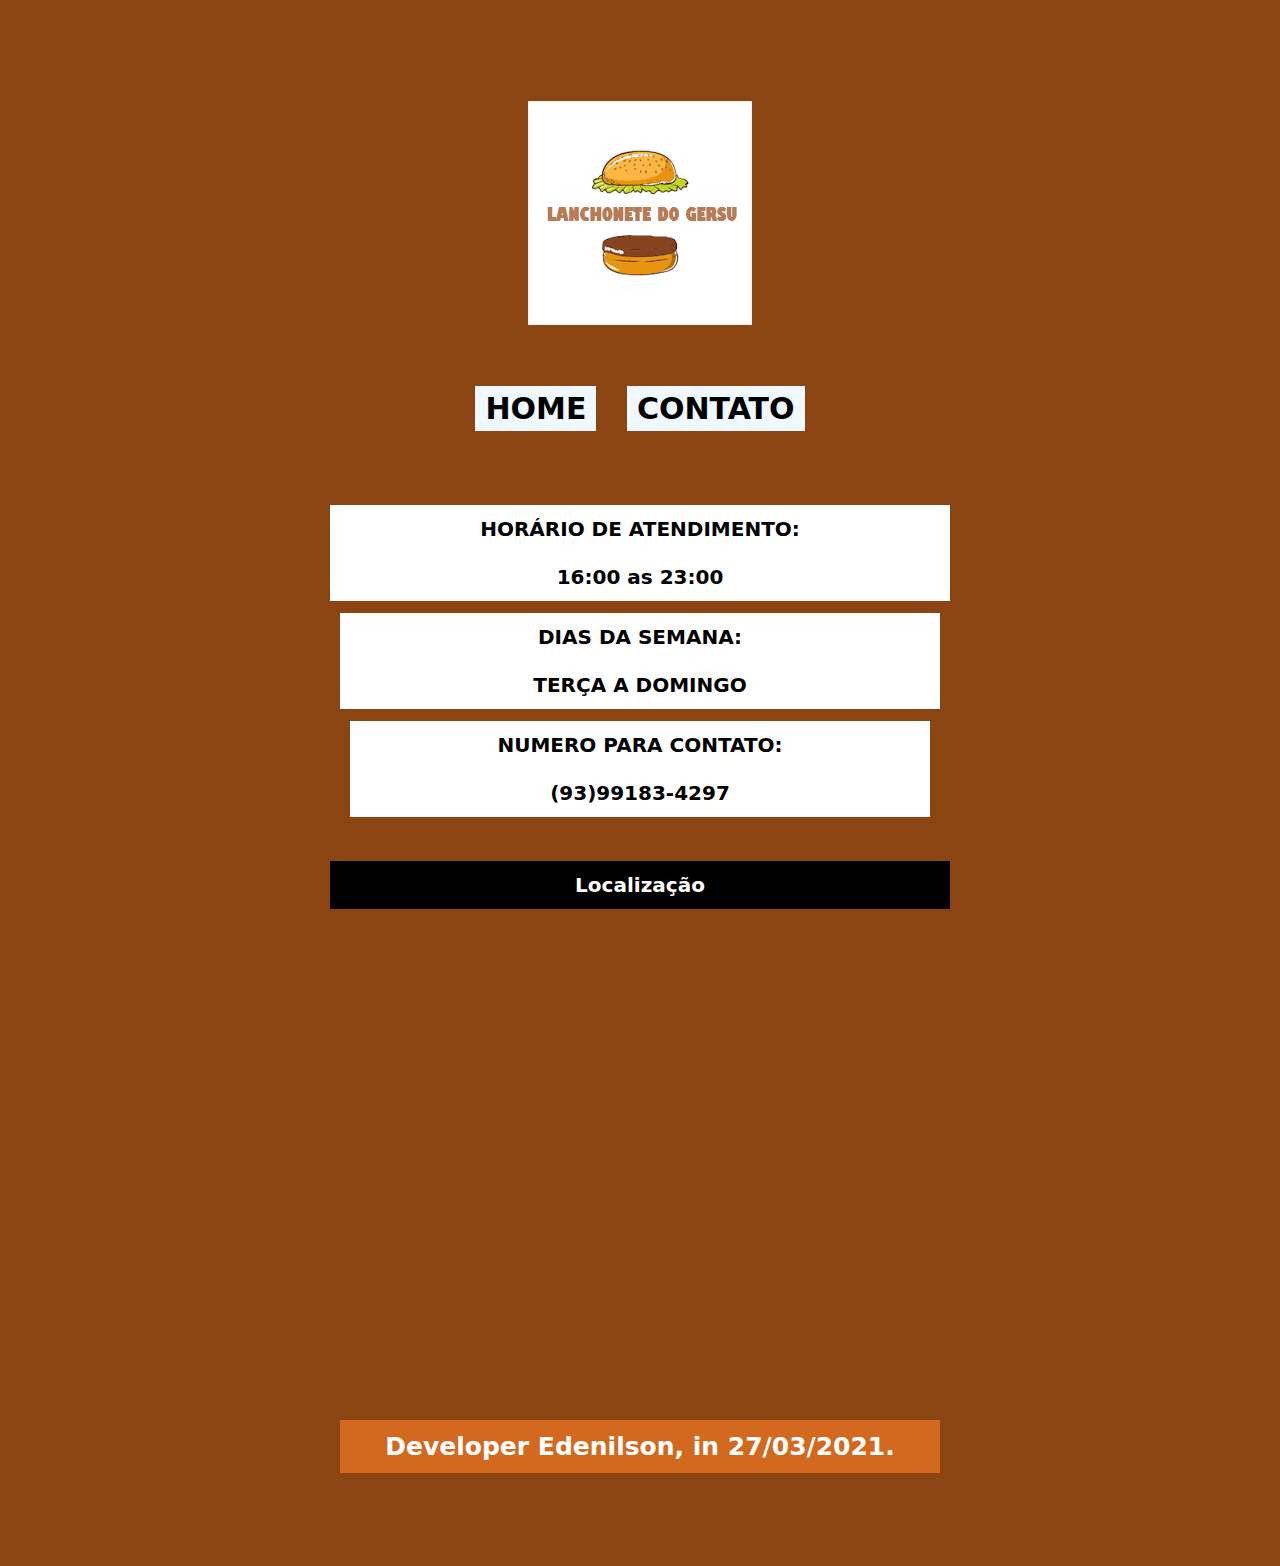
<file: call.html>
<!doctype html>
<html>
<head>
<meta charset="utf-8">
<meta name="viewport" content="width=device-width, initial-scale=1.0">
<title>Contato</title>
		<link rel="stylesheet" type="text/css" href="css/style.css" />
</head>
<body>
	<header>
	<img src="LOGO.png">
	<nav class="menu">
		<ul>
			<li><a href="index.html">HOME</a></li>
			<li><a href="call.html">CONTATO</a></li>
		</ul>
	</nav>
</header>
	
	<div class="horario">
		<li>HORÁRIO DE ATENDIMENTO:</li>
		<li>16:00 as 23:00</li>
		<div><li>DIAS DA SEMANA:</li>
		<li>TERÇA A DOMINGO</li>
		<div><li>NUMERO PARA CONTATO:</li>
		<li>(93)99183-4297</li>
	</div>
	</div>
		
		
	</ul>
	<p>Localização</p>
	<div>
		<iframe src="https://www.google.com/maps/embed?pb=!1m18!1m12!1m3!1d15724.008883423196!2d-46.10398637973071!3d-9.850179445790067!2m3!1f0!2f0!3f0!3m2!1i1024!2i768!4f13.1!3m3!1m2!1s0x9332077f4cd8af23%3A0xb8de5fcb67bb0767!2sJurubeba%2C%20Alto%20Parna%C3%ADba%20-%20MA%2C%2065810-000!5e0!3m2!1spt-BR!2sbr!4v1616897653439!5m2!1spt-BR!2sbr" width="600" height="450" style="border:0;" allowfullscreen="" loading="lazy"></iframe>
	</div>
	<div>
		<footer>
	
		Developer Edenilson, in 27/03/2021.
			
		</footer>
	</div>
	
</body>
<script type="text/javascript"
id="botcopy-embedder-d7lcfheammjct"
class="botcopy-embedder-d7lcfheammjct" 
data-botId="605f45bf9c50130008337d1c"
>
var s = document.createElement('script'); 
s.type = 'text/javascript'; s.async = true; 
s.src = 'https://widget.botcopy.com/js/injection.js'; 
document.getElementById('botcopy-embedder-d7lcfheammjct').appendChild(s);
</script> 
</html>
</file>
<file: css/style.css>
/* CSS Document */
*{
	box-sizing: border-box;
	padding: 12px 10px;
}
h2{
	background-size: auto;
	background-color: brown;
	font-size: 30px;
}
body{
	font: Segoe, "Segoe UI", "DejaVu Sans", "Trebuchet MS", Verdana, "sans-serif";
	font-size: 15px;
	width: 100%;
	margin: 3em auto;
	font-weight: bold;
	background-color: saddlebrown;
	color: white;
	text-decoration-color: aliceblue;
	text-align: center
}
nav ul li{
	display: inline-block
}
.menu{
	list-style: none;
	padding: 0;
}
.menu ul li{
	display: inline
}
/*espaçamento e definição de menu em bloco*/
.menu ul li a{
	background-color: #333333; text-decoration: none; padding: 5px 10px; display: block;
}
.menu ul li a{
			background-color: aliceblue;
			display: inline-block;
			text-align: center;
			color: #000000;
}
p{
	font-family: Segoe, "Segoe UI", "DejaVu Sans", "Trebuchet MS", Verdana, "sans-serif";
	font-size: 20px;
	background-color: black;
	border: medium;
	
}

header{
	font-family: Segoe, "Segoe UI", "DejaVu Sans", "Trebuchet MS", Verdana, "sans-serif";
	font-size: 30px;
	color: white;
	text-align: center;
	padding: 20px
}
.horario{
	font-family: Segoe, "Segoe UI", "DejaVu Sans", "Trebuchet MS", Verdana, "sans-serif";
	font-size: 20px;
	display: inline-block;
	list-style: none;
}
.produto{
	line-height: 2;
	background: #FFFFFF;
		
}
.horario li{
	background-color: #FFFFFF;
	color: black;
}
.barra{
	background-color: burlywood;
	text-align: center;
}
.barra h3{
	background-color: white;
	width: 200px;
	height: 100px;
	color: saddlebrown;
}
.barra ul{
	text-align: inherit;
}
footer{
	background-color: chocolate;
	font-size: 25px;
	width: 100%;  
}
</file>
